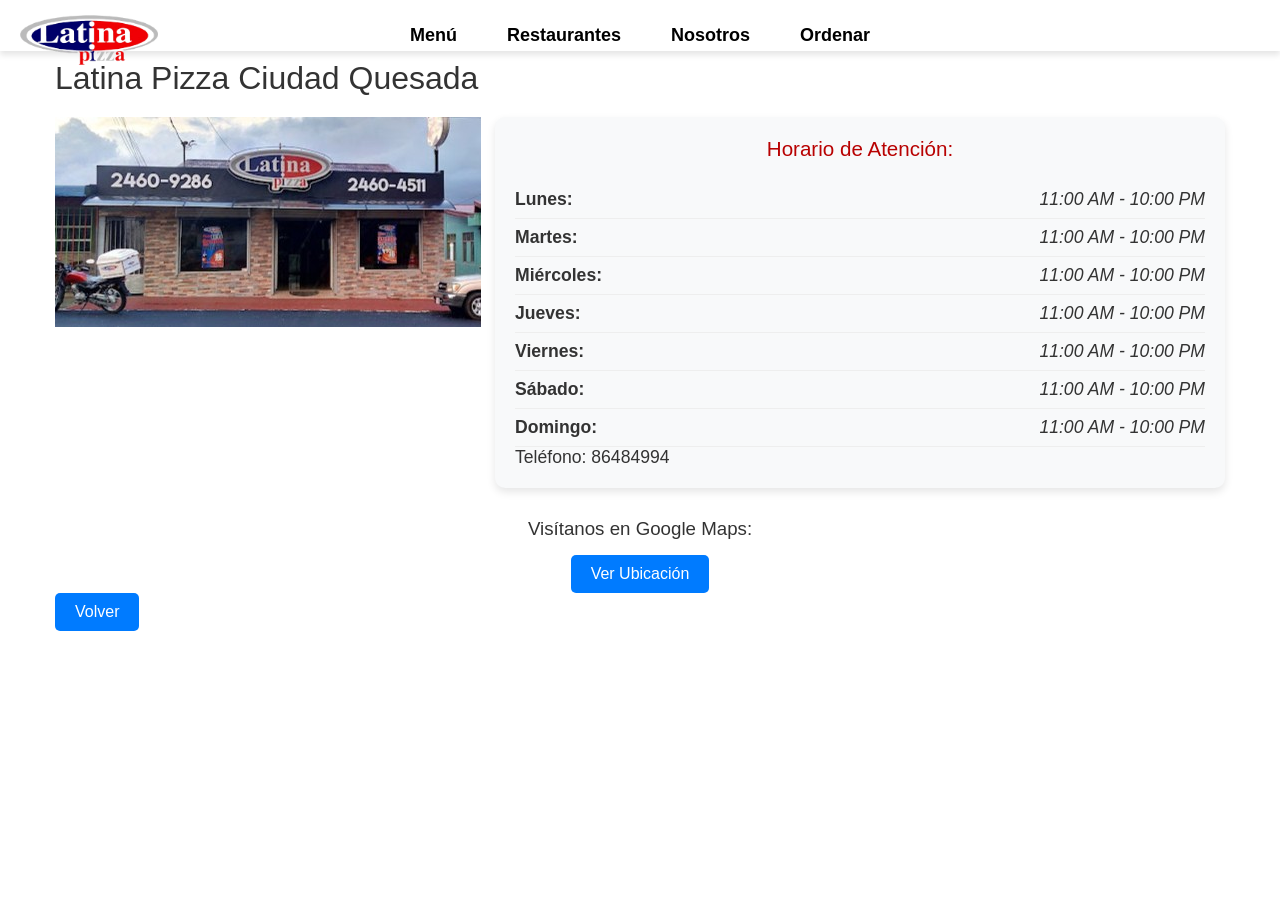
<file: restaurante1.html>
<!DOCTYPE html>
<html lang="es">
<head>
  <meta charset="UTF-8">
  <title>Latina Pizza - Ciudad Quesada</title>
  <link rel="stylesheet" href="css/style.css">
</head>
<body>
  <div id="navbar-placeholder"></div>

  <main class="container mt-4">
    <h2>Latina Pizza Ciudad Quesada</h2>
      <div class="restaurante-contenedor">
        <div class="restaurante-imagen">
          <img src="images/CQPIZZA.jpg" alt="CiudadQuesada" class="imagen-restaurante">
        </div>
        <div class="horario">
          <h3>Horario de Atención:</h3>
          <div class="horario-dia">
            <span>Lunes:</span> <span>11:00 AM - 10:00 PM</span>
          </div>
          <div class="horario-dia">
            <span>Martes:</span> <span>11:00 AM - 10:00 PM</span>
          </div>
          <div class="horario-dia">
            <span>Miércoles:</span> <span>11:00 AM - 10:00 PM</span>
          </div>
          <div class="horario-dia">
            <span>Jueves:</span> <span>11:00 AM - 10:00 PM</span>
          </div>
          <div class="horario-dia">
            <span>Viernes:</span> <span>11:00 AM - 10:00 PM</span>
          </div>
          <div class="horario-dia">
            <span>Sábado:</span> <span>11:00 AM - 10:00 PM</span>
          </div>
          <div class="horario-dia">
            <span>Domingo:</span> <span>11:00 AM - 10:00 PM</span>
          </div>
          <div>
            <span>Teléfono:</span> <span>86484994</span>
          </div>
        </div>
      </div>
      <div class="ubicacion">
        <h3>Visítanos en Google Maps:</h3>
        <a href="https://g.co/kgs/Uu5rv8e" target="_blank">
          <button>Ver Ubicación</button>
        </a>
      </div>
      <a href="Restaurantes.html"><button>Volver</button></a>
    </div>
  </main>

  <div id="footer-placeholder"></div>

  <script src="js/include-nav-footer.js"></script>
</body>
</html>
</file>
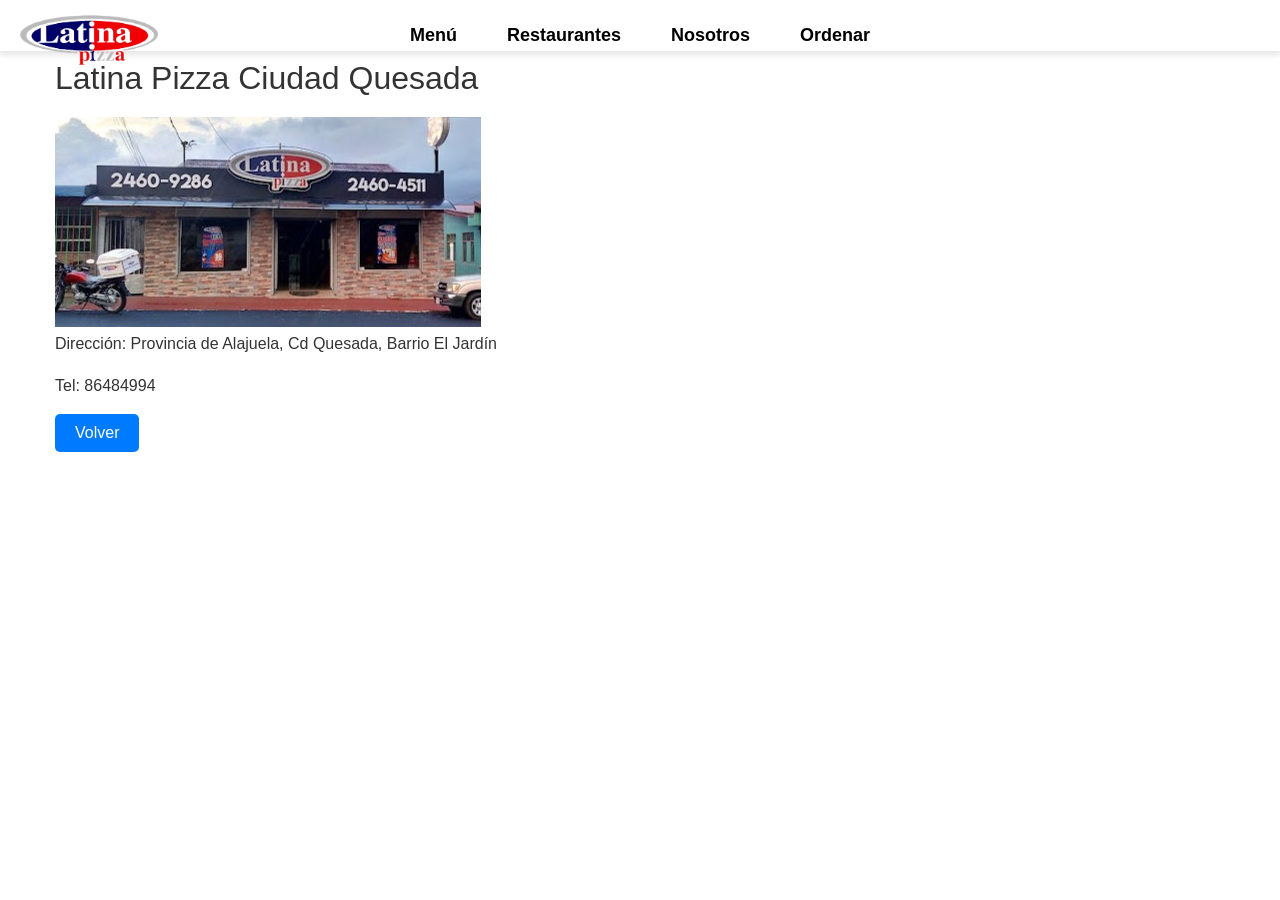
<file: restaurante2.html>
<!DOCTYPE html>
<html lang="es">
<head>
  <meta charset="UTF-8">
  <title>Latina Pizza - Ciudad Quesada</title>
  <link rel="stylesheet" href="css/style.css">
</head>
<body>
  <div id="navbar-placeholder"></div>

  <main class="container mt-4">
    <h2>Latina Pizza Ciudad Quesada</h2>
    <img src="images/CQPIZZA.jpg" alt="Ciudad Quesada">
    <p>Dirección: Provincia de Alajuela, Cd Quesada, Barrio El Jardín</p>
    <p>Tel: 86484994</p>
    <!-- Más detalles -->
    <a href="Restaurantes.html"><button>Volver</button></a>
  </main>

  <div id="footer-placeholder"></div>

  <script src="js/include-nav-footer.js"></script>
</body>
</html>
</file>
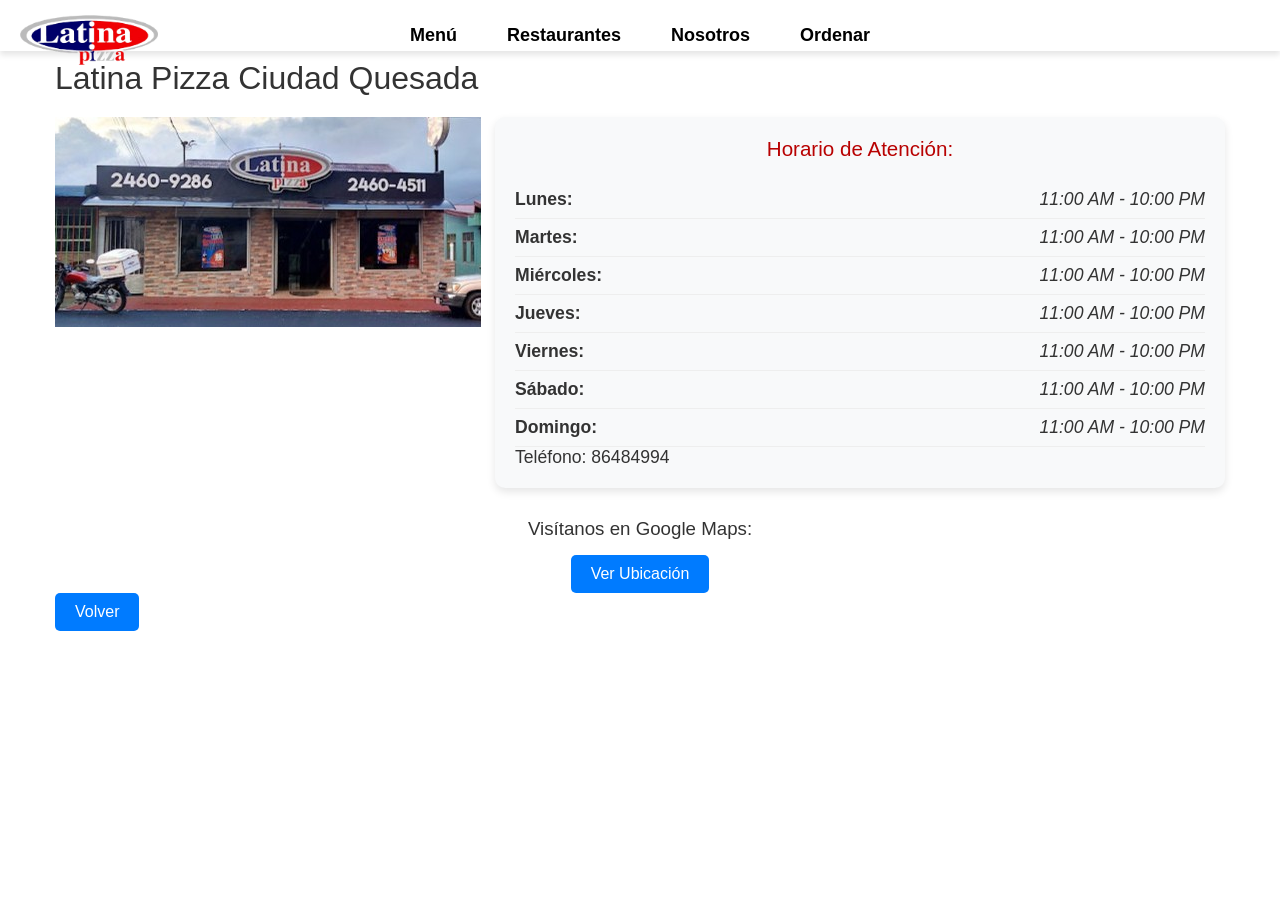
<file: restaurante4.html>
<!DOCTYPE html>
<html lang="es">
<head>
  <meta charset="UTF-8">
  <title>Latina Pizza - Ciudad Quesada</title>
  <link rel="stylesheet" href="css/style.css">
</head>
<body>
  <div id="navbar-placeholder"></div>

  <main class="container mt-4">
    <h2>Latina Pizza Ciudad Quesada</h2>
      <div class="restaurante-contenedor">
        <div class="restaurante-imagen">
          <img src="images/CQPIZZA.jpg" alt="CiudadQuesada" class="imagen-restaurante">
        </div>
        <div class="horario">
          <h3>Horario de Atención:</h3>
          <div class="horario-dia">
            <span>Lunes:</span> <span>11:00 AM - 10:00 PM</span>
          </div>
          <div class="horario-dia">
            <span>Martes:</span> <span>11:00 AM - 10:00 PM</span>
          </div>
          <div class="horario-dia">
            <span>Miércoles:</span> <span>11:00 AM - 10:00 PM</span>
          </div>
          <div class="horario-dia">
            <span>Jueves:</span> <span>11:00 AM - 10:00 PM</span>
          </div>
          <div class="horario-dia">
            <span>Viernes:</span> <span>11:00 AM - 10:00 PM</span>
          </div>
          <div class="horario-dia">
            <span>Sábado:</span> <span>11:00 AM - 10:00 PM</span>
          </div>
          <div class="horario-dia">
            <span>Domingo:</span> <span>11:00 AM - 10:00 PM</span>
          </div>
          <div>
            <span>Teléfono:</span> <span>86484994</span>
          </div>
        </div>
      </div>
      <div class="ubicacion">
        <h3>Visítanos en Google Maps:</h3>
        <a href="https://g.co/kgs/Uu5rv8e" target="_blank">
          <button>Ver Ubicación</button>
        </a>
      </div>
      <a href="Restaurantes.html"><button>Volver</button></a>
    </div>
  </main>


  <div id="footer-placeholder"></div>

  <script src="js/include-nav-footer.js"></script>
</body>
</html>
</file>
<file: css/style.css>
/* ===== RESET Y ESTILOS BASE ===== */
* {
    margin: 0;
    padding: 0;
    box-sizing: border-box;
    font-family: 'Arial', sans-serif;
}

body {
    padding-top: 60px;
    color: #333;
    background-color: #fff;
}

/* ===== BARRA DE DESPLAZAMIENTO ===== */
::-webkit-scrollbar {
    width: 12px;
    height: 12px;
}

::-webkit-scrollbar-track {
    background-color: #f1f1f1;
}

::-webkit-scrollbar-thumb {
    background-color: rgb(2, 1, 87);
    border-radius: 10px;
}

::-webkit-scrollbar-thumb:hover {
    background-color: darkred;
}

/* ===== TIPOGRAFÍA ===== */
@import url('https://fonts.googleapis.com/css2?family=Poppins:wght@300&family=Roboto:wght@300&display=swap');

h1, h2, h3 {
    font-family: 'Roboto', sans-serif;
    font-weight: 300;
}

h2 {
    margin-bottom: 20px;
    font-size: 2rem;
}

p {
    line-height: 1.6;
    margin-bottom: 1rem;
}

/* ===== ESTRUCTURA PRINCIPAL ===== */
.seccion {
    display: block !important;
    padding: 20px;
    text-align: center;
}

.seccion.activa {
    display: block !important;
  }
  

.container {
    max-width: 1200px;
    margin: 0 auto;
    padding: 0 15px;
}

/* ===== BARRA DE NAVEGACIÓN ===== */
.navbar {
    display: flex;
    justify-content: center;
    align-items: center;
    background: #ffffff;
    padding: 15px;
    position: fixed;
    top: 0;
    left: 0;
    width: 100%;
    z-index: 1000;
    box-shadow: 0px 4px 6px rgba(0, 0, 0, 0.1);
    transition: all 0.3s ease-in-out;
}

.logo img {
    height: 50px;
    position: absolute;
    left: 20px;
    top: 15px;
}

.nav-links {
    list-style: none;
    display: flex;
    gap: 20px;
}

.nav-links li {
    position: relative;
    top: 10px;
}

.nav-links a {
    text-decoration: none;
    color: #000;
    font-size: 18px;
    font-weight: bold;
    padding: 10px 15px;
    transition: all 0.3s ease-in-out;
    position: relative;
}

.nav-links a:hover {
    color: rgb(255, 0, 0);
}

.nav-links a::after {
    content: "";
    position: absolute;
    left: 0;
    bottom: -5px;
    width: 0%;
    height: 3px;
    background-color: rgb(255, 0, 0);
    transition: width 0.3s ease-in-out;
}

.nav-links a:hover::after {
    width: 100%;
}

/* ===== MENÚ HAMBURGUESA ===== */
.menu-toggle {
    display: none;
    font-size: 30px;
    cursor: pointer;
    position: absolute;
    right: 30px;
}
.menu-btn.active {
  background-color: #dc3545;
  color: white;
}

/* ===== SLIDER/CARRUSEL ===== */
.slider {
    width: 100%;
    height: 635px;
    overflow: hidden;
    position: relative;
    margin: 30px auto 0;
}

.slides {
    display: flex;
    transition: transform 1s ease-in-out;
}

.slide {
    min-width: 100%;
    box-sizing: border-box;
}

.slide img {
    width: 100%;
    height: auto;
    display: block;
}

.prev, .next {
    position: absolute;
    top: 50%;
    transform: translateY(-50%);
    background-color: rgba(0, 0, 0, 0.4);
    color: white;
    border: none;
    border-radius: 50%;
    padding: 8px;
    font-size: 18px;
    cursor: pointer;
    z-index: 10;
    box-shadow: 0 4px 8px rgba(0, 0, 0, 0.3);
    opacity: 0;
    transition: all 0.3s ease;
}

.prev {
    left: 10px;
}

.next {
    right: 10px;
}

.slider:hover .prev,
.slider:hover .next {
    opacity: 1;
    transform: translateY(-50%) scale(1.2);
}

.prev:hover,
.next:hover {
    background-color: rgba(0, 0, 0, 0.7);
    box-shadow: 0 6px 12px rgba(0, 0, 0, 0.5);
}

/* ===== SECCIÓN RESTAURANTES ===== */
.banner-container {
    position: relative;
    width: 100%;
    height: 300px;
    overflow: hidden;
}

.banner-restaurantes {
    width: 100%;
    height: 100%;
    display: block;
    object-fit: cover;
}

.restaurantes {
    margin: 20px 0;
    max-width: 800px;
    margin-left: auto;
    margin-right: auto;
}

.restaurante-btn {
    display: block;
    width: 100%;
    background-color: #f8f9fa;
    border: none;
    padding: 15px;
    text-align: left;
    cursor: pointer;
    transition: all 0.3s;
    margin-bottom: 10px;
    border-radius: 8px;
}

.restaurante-info {
    display: flex;
    flex-direction: column;
    align-items: center;
}

.restaurante-info img {
    width: 100%;
    height: auto;
    object-fit: contain;
    max-height: 70px;
    margin-bottom: 10px;
}

.restaurante-info h3 {
    margin: 10px 0;
    font-size: 1.2rem;
    font-family: 'Poppins', sans-serif;
    color: #000;
    transition: color 0.3s;
}

.restaurante-info p {
    font-size: 1rem;
    color: #555;
    transition: color 0.3s;
}

.restaurante-btn:hover {
    background-color: #e9ecef;
}

.restaurante-btn:hover h3 {
    color: rgb(255, 31, 31);
}

.restaurante-btn:hover p {
    color: #333;
}

.restaurante-detalle {
    display: none;
    padding: 20px;
    max-width: 1000px;
    margin: 0 auto;
}

.restaurante-contenedor {
    display: flex;
    justify-content: space-between;
    align-items: flex-start;
    gap: 40px;
    margin-bottom: 30px;
}

.restaurante-imagen {
    width: 400px;
    height: auto;
    border-radius: 20px;
    object-fit: cover;
}

.horario {
    flex: 1;
    font-size: 1.1rem;
    background-color: #f8f9fa;
    padding: 20px;
    border-radius: 10px;
    box-shadow: 0 4px 8px rgba(0, 0, 0, 0.1);
}

.horario h3 {
    text-align: center;
    margin-bottom: 20px;
    color: #b80202;
}

.horario-dia {
    display: flex;
    justify-content: space-between;
    padding: 8px 0;
    border-bottom: 1px solid #eee;
}

.horario-dia:last-child {
    border-bottom: none;
}

.horario-dia span:first-child {
    font-weight: bold;
}

.horario-dia span:last-child {
    font-style: italic;
}

.ubicacion {
    text-align: center;
    margin-top: 30px;
}

.ubicacion h3 {
    margin-bottom: 15px;
}

/* ===== SECCIÓN NOSOTROS ===== */
.contenedor {
    display: flex;
    gap: 30px;
    padding: 30px 0;
}

.sidebar {
    width: 250px;
    flex-shrink: 0;
}

.menu-btn {
    display: flex;
    align-items: center;
    gap: 10px;
    width: 100%;
    background-color: #031b88;
    color: #fff;
    border: none;
    border-radius: 20px;
    padding: 15px 20px;
    margin-bottom: 10px;
    cursor: pointer;
    font-size: 1rem;
    text-align: left;
    transition: all 0.3s;
}

.menu-btn img {
    width: 20px;
    height: 20px;
}

.menu-btn:hover {
    background-color: #ca0606;
}

.menu-btn.active {
    background-color: #ca0606;
}

.contenido {
    flex: 1;
}

.contenido-seccion {
    background-color: #fff;
    padding: 30px;
    margin-bottom: 20px;
    border-radius: 20px;
    box-shadow: 0 8px 20px rgba(0, 0, 0, 0.1);
    transition: all 0.3s ease;
    border-left: 5px solid #b80202bd;
}

.contenido-seccion:hover {
    transform: translateY(-4px);
    box-shadow: 0 12px 30px rgba(0, 0, 0, 0.15);
}

.contenido-seccion h2 {
    font-size: 1.8rem;
    color: #b80202;
    margin-bottom: 20px;
    position: relative;
    padding-bottom: 10px;
}

.contenido-seccion h2::after {
    content: '';
    position: absolute;
    width: 50px;
    height: 3px;
    background-color: #f39c12;
    bottom: 0;
    left: 0;
    border-radius: 5px;
}

.contenido-seccion p {
    font-size: 1.05rem;
    line-height: 1.7;
}

.contenido-seccion ul {
    padding-left: 20px;
    margin-bottom: 15px;
}

.contenido-seccion li {
    margin-bottom: 8px;
}

/* ===== SECCIÓN ORDENAR ===== */
.ordenar-container {
    display: flex;
    justify-content: center;
    align-items: center;
    min-height: 60vh;
    background-color: #f8f9fa;
}

.ordenar-box {
    background-color: #fff;
    padding: 40px;
    border-radius: 10px;
    box-shadow: 0 10px 30px rgba(0, 0, 0, 0.1);
    text-align: center;
    max-width: 600px;
    width: 100%;
}

.ordenar-box h2 {
    color: #b80202;
    margin-bottom: 20px;
}

.ordenar-box p {
    margin-bottom: 25px;
    font-size: 1.1rem;
}

.btn-ordenar {
    background-color: #b80202;
    color: white;
    border: none;
    padding: 12px 30px;
    font-size: 1.1rem;
    border-radius: 30px;
    cursor: pointer;
    transition: all 0.3s;
}

.btn-ordenar:hover {
    background-color: #8a0202;
    transform: translateY(-3px);
    box-shadow: 0 5px 15px rgba(184, 2, 2, 0.3);
}

.nota {
    font-size: 0.9rem;
    color: #666;
    margin-top: 20px;
}

/* ===== FOOTER ===== */
.footer-section {
    background: #1a73e8;
    color: white;
    padding-top: 40px;
}

.footer-section h5 {
    color: #ffc107;
    margin-bottom: 20px;
    font-weight: bold;
}

.footer-section a {
    color: white;
    text-decoration: none;
    transition: color 0.3s;
}

.footer-section a:hover {
    color: #ffc107;
    text-decoration: underline;
}

.footer-section .bi {
    font-size: 1.5rem;
}

.footer-section img {
    max-height: 30px;
    margin-right: 10px;
}

/* ===== BOTONES GENERALES ===== */
button {
    padding: 10px 20px;
    background-color: #007bff;
    color: white;
    border: none;
    cursor: pointer;
    font-size: 1rem;
    border-radius: 5px;
    transition: all 0.3s;
}

button:hover {
    background-color: #0056b3;
    transform: translateY(-2px);
}

/* ===== MEDIA QUERIES ===== */
@media (max-width: 992px) {
    .restaurante-contenedor {
        flex-direction: column;
    }
    
    .restaurante-imagen {
        width: 100%;
        max-width: 500px;
        margin: 0 auto;
    }
    
    .horario {
        width: 100%;
        margin-top: 20px;
    }
}

@media (max-width: 768px) {
    .navbar {
        justify-content: space-between;
        padding: 15px;
    }
    
    .menu-toggle {
        display: block;
    }
    
    .nav-links {
        display: none;
        flex-direction: column;
        position: absolute;
        top: 60px;
        left: 0;
        width: 100%;
        background: white;
        text-align: center;
        box-shadow: 0px 4px 10px rgba(0, 0, 0, 0.2);
        padding: 10px 0;
    }
    
    .nav-links.show {
        display: flex;
    }
    
    .nav-links li {
        padding: 15px 0;
    }
    
    .slider {
        height: 300px;
    }
    
    .contenedor {
        flex-direction: column;
        padding: 20px;
    }
    
    .sidebar {
        width: 100%;
        margin-bottom: 20px;
    }
    
    .menu-btn {
        justify-content: center;
    }
}

@media (max-width: 576px) {
    .logo img {
        height: 40px;
    }
    
    .slider {
        height: 200px;
    }
    
    .ordenar-box {
        padding: 30px 20px;
    }
    
    .restaurante-info h3 {
        font-size: 1.1rem;
    }
    
    .contenido-seccion {
        padding: 20px 15px;
    }
    
    .contenido-seccion h2 {
        font-size: 1.5rem;
    }
}
</file>
